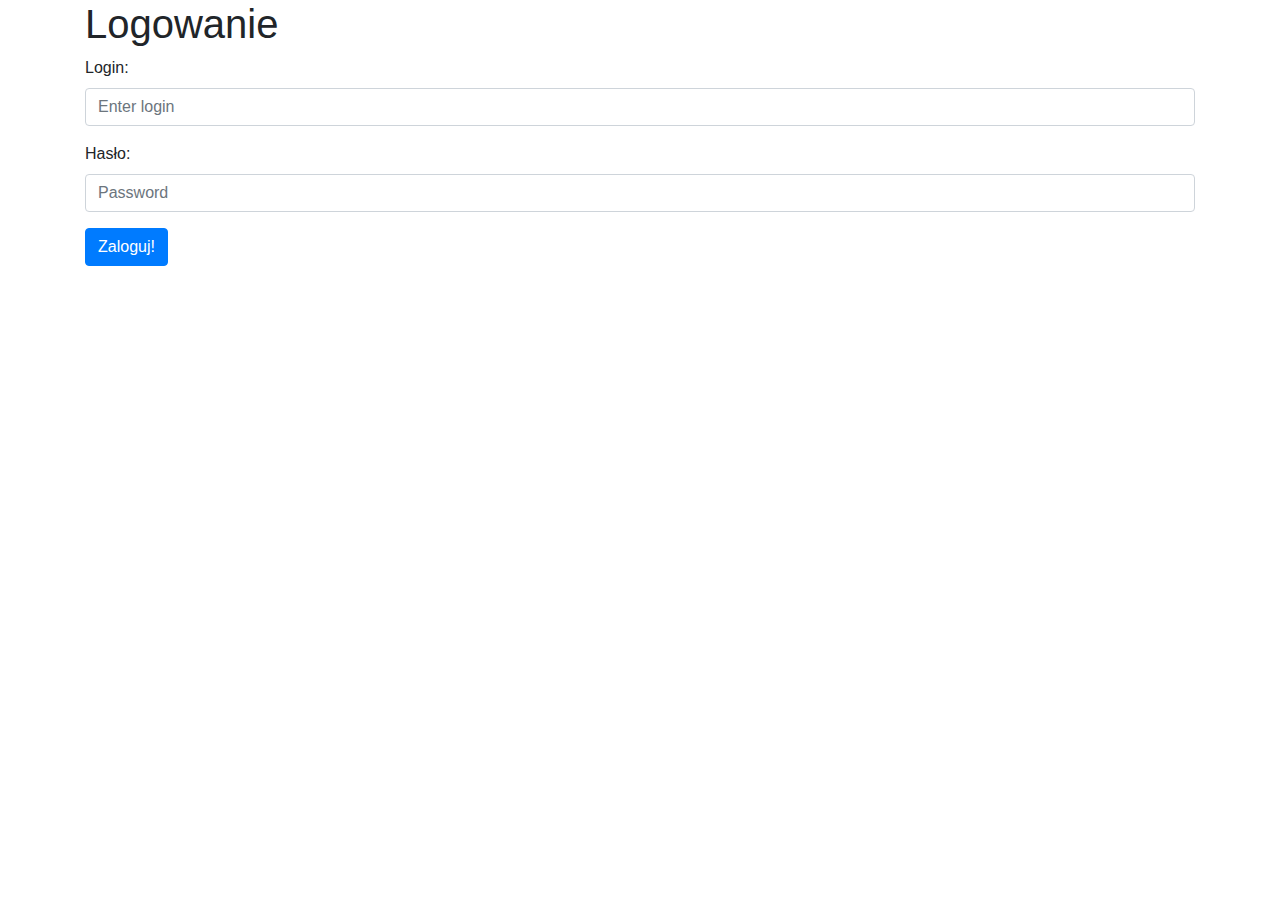
<file: index.html>
<!doctype html>
<html lang="pl">

<head>
    <!-- Required meta tags -->
    <meta charset="utf-8">
    <meta name="viewport" content="width=device-width, initial-scale=1, shrink-to-fit=no">

    <!-- Bootstrap CSS -->
    <link rel="stylesheet" href="https://stackpath.bootstrapcdn.com/bootstrap/4.3.1/css/bootstrap.min.css"
        integrity="sha384-ggOyR0iXCbMQv3Xipma34MD+dH/1fQ784/j6cY/iJTQUOhcWr7x9JvoRxT2MZw1T" crossorigin="anonymous">

    <title>Agrosoft - logowanie!</title>
</head>

<body>
    <div class="container">
        <h1>Logowanie</h1>
        <form>
            <div class="form-group">
                <label for="login">Login:</label>
                <input type="login" class="form-control" id="login" placeholder="Enter login">
            </div>
            <div class="form-group">
                <label for="password">Hasło:</label>
                <input type="password" class="form-control" id="password" placeholder="Password">
            </div>
            <button id='loginbtn' onclick='zaloguj();' type="button" class="btn btn-primary">Zaloguj!</button>
        </form>

    </div>

    <!-- Optional JavaScript -->
    <!-- jQuery first, then Popper.js, then Bootstrap JS -->
    <script src="https://code.jquery.com/jquery-3.4.1.min.js"
        integrity="sha256-CSXorXvZcTkaix6Yvo6HppcZGetbYMGWSFlBw8HfCJo=" crossorigin="anonymous"></script>
    <script src="https://cdnjs.cloudflare.com/ajax/libs/popper.js/1.14.7/umd/popper.min.js"
        integrity="sha384-UO2eT0CpHqdSJQ6hJty5KVphtPhzWj9WO1clHTMGa3JDZwrnQq4sF86dIHNDz0W1"
        crossorigin="anonymous"></script>
    <script src="https://stackpath.bootstrapcdn.com/bootstrap/4.3.1/js/bootstrap.min.js"
        integrity="sha384-JjSmVgyd0p3pXB1rRibZUAYoIIy6OrQ6VrjIEaFf/nJGzIxFDsf4x0xIM+B07jRM"
        crossorigin="anonymous"></script>
    <script src="script/index.js"></script>

</body>

</html>
</file>
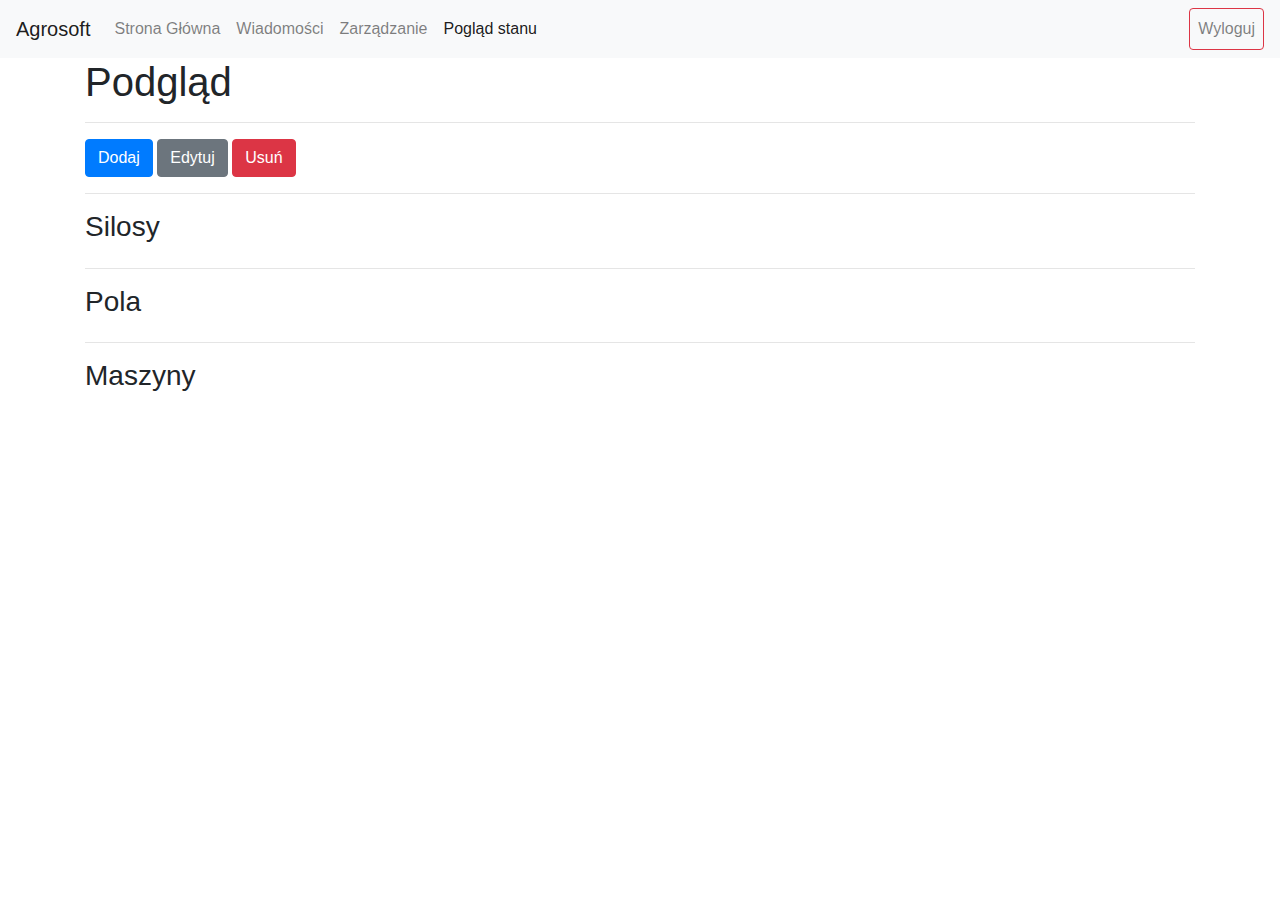
<file: Overview.html>
<!doctype html>
<html lang="pl">

<head>
    <!-- Required meta tags -->
    <meta charset="utf-8">
    <meta name="viewport" content="width=device-width, initial-scale=1, shrink-to-fit=no">

    <!-- Bootstrap CSS -->
    <link rel="stylesheet" href="https://stackpath.bootstrapcdn.com/bootstrap/4.3.1/css/bootstrap.min.css"
        integrity="sha384-ggOyR0iXCbMQv3Xipma34MD+dH/1fQ784/j6cY/iJTQUOhcWr7x9JvoRxT2MZw1T" crossorigin="anonymous">

    <title>Przegląd</title>
</head>

<body>
    <nav class="navbar navbar-expand-lg navbar-light bg-light">
        <a class="navbar-brand" href="#">Agrosoft</a>
        <button class="navbar-toggler" type="button" data-toggle="collapse" data-target="#navbarNavAltMarkup"
            aria-controls="navbarNavAltMarkup" aria-expanded="false" aria-label="Toggle navigation">
            <span class="navbar-toggler-icon"></span>
        </button>
        <div class="collapse navbar-collapse" id="navbarNavAltMarkup">
            <div class="navbar-nav">
                <a class="nav-item nav-link" href="main.html">Strona Główna</a>
                <a class="nav-item nav-link" href="Messages.html">Wiadomości</a>
                <a class="nav-item nav-link" href="Manage.html">Zarządzanie</a>
                <a class="nav-item nav-link active" href="Overview.html">Pogląd stanu<span
                        class="sr-only">(current)</span></a>
            </div>
            <div class="nav navbar-nav ml-auto">
                <a class="nav_item nav-link btn btn-outline-danger" href="index.html">Wyloguj</a>
            </div>
        </div>
    </nav>

    <div class="container">
        <h1>Podgląd</h1>
        <hr>
        <button id="addStructure" class="btn btn-primary">Dodaj</button>
        <button id="editStructure" class="btn btn-secondary">Edytuj</button>
        <button id="deleteStructure" class="btn btn-danger">Usuń</button>
        <hr>
        <h3>Silosy</h3>
        <ul id="silos" class="list-group">

        </ul>
        <hr>
        <h3>Pola</h3>
        <ul id="fields" class="list-group">

        </ul>
        <hr>
        <h3>Maszyny</h3>
        <ul id="machines" class="list-group">

        </ul>
    </div>


    <script src="https://code.jquery.com/jquery-3.4.1.min.js"
        integrity="sha256-CSXorXvZcTkaix6Yvo6HppcZGetbYMGWSFlBw8HfCJo=" crossorigin="anonymous"></script>
    <script src="https://cdnjs.cloudflare.com/ajax/libs/popper.js/1.14.7/umd/popper.min.js"
        integrity="sha384-UO2eT0CpHqdSJQ6hJty5KVphtPhzWj9WO1clHTMGa3JDZwrnQq4sF86dIHNDz0W1" crossorigin="anonymous">
        </script>
    <script src="https://stackpath.bootstrapcdn.com/bootstrap/4.3.1/js/bootstrap.min.js"
        integrity="sha384-JjSmVgyd0p3pXB1rRibZUAYoIIy6OrQ6VrjIEaFf/nJGzIxFDsf4x0xIM+B07jRM" crossorigin="anonymous">
        </script>
    <script type="text/javascript" src="script/Overview.js"></script>


</body>

</html>
</file>
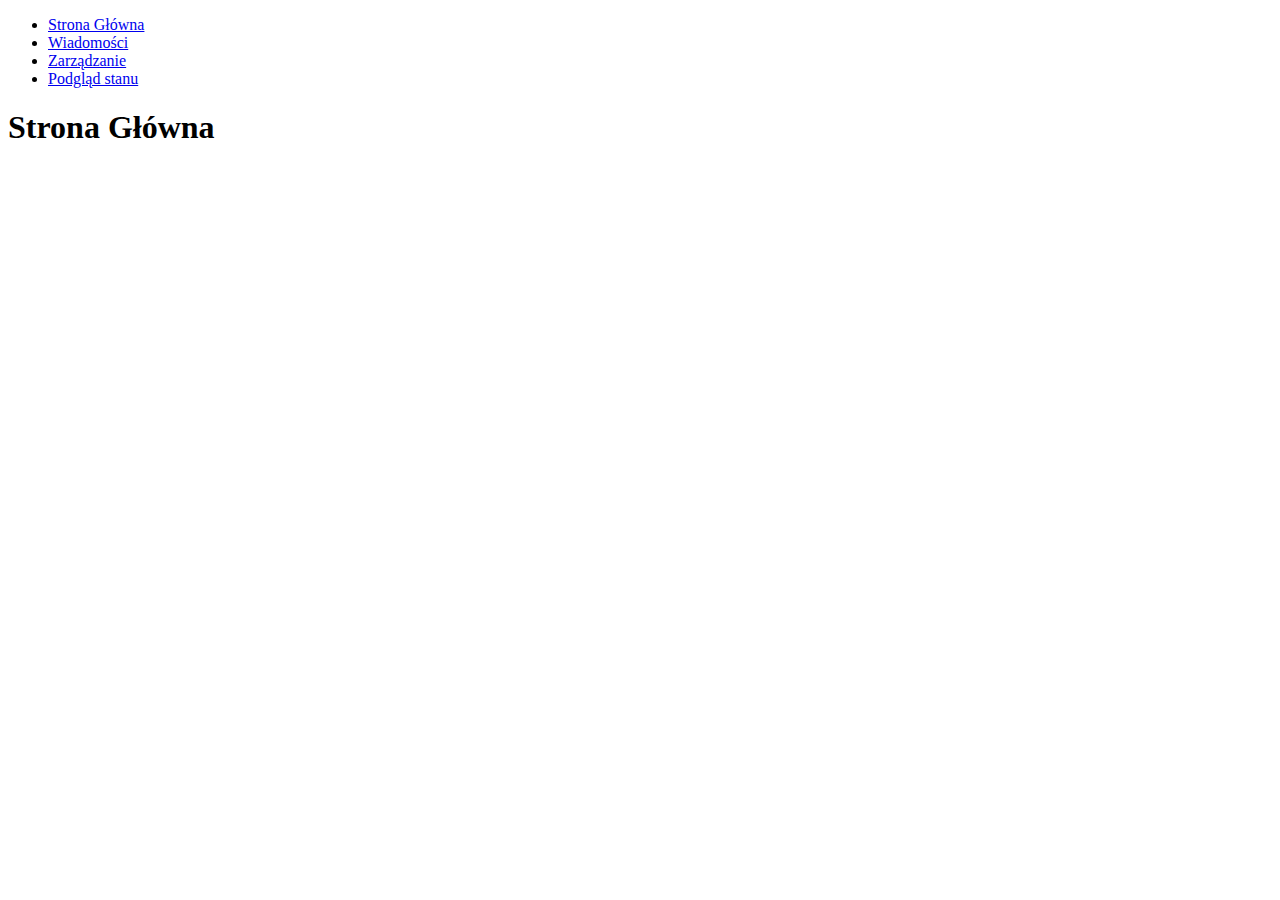
<file: agrosoft/main.html>
<!doctype html>
<html lang="pl">

<ul>
    <li><a class="active" href="main.html">Strona Główna</a></li>
    <li><a href="Messages.html">Wiadomości</a></li>
    <li><a href="Manage.html">Zarządzanie</a></li>
    <li><a href="Overview.html">Podgląd stanu</a></li>
</ul>

<body>
    <h1>Strona Główna</h1>
</body>
</file>
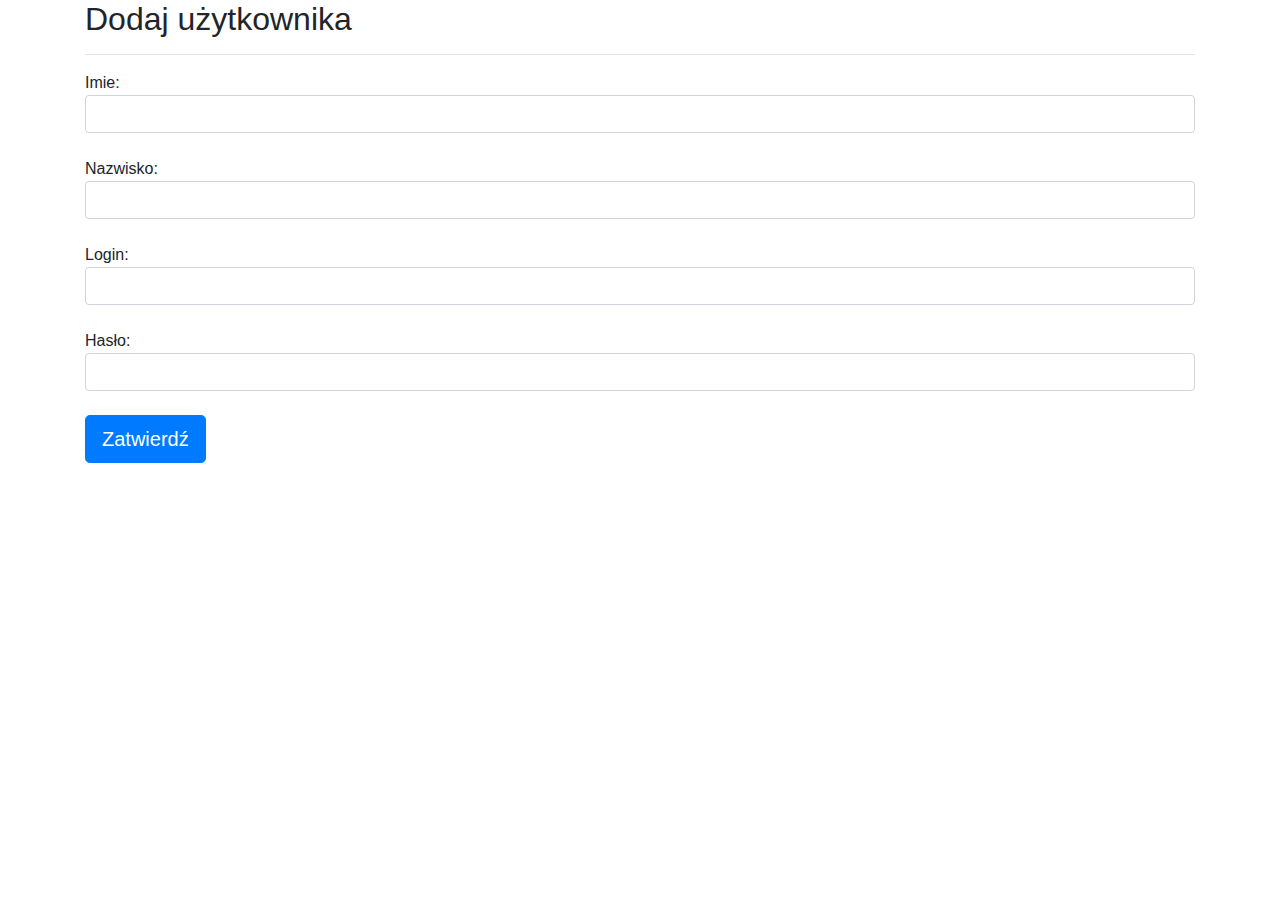
<file: Form/AddUser.html>
<!doctype html>
<html lang="pl">

<head>
    <!-- Required meta tags -->
    <meta charset="utf-8">
    <meta name="viewport" content="width=device-width, initial-scale=1, shrink-to-fit=no">

    <!-- Bootstrap CSS -->
    <link rel="stylesheet" href="https://stackpath.bootstrapcdn.com/bootstrap/4.3.1/css/bootstrap.min.css"
        integrity="sha384-ggOyR0iXCbMQv3Xipma34MD+dH/1fQ784/j6cY/iJTQUOhcWr7x9JvoRxT2MZw1T" crossorigin="anonymous">

    <title>Edytuj użytkownika</title>
</head>

<body>
    <div class="container">
        <h2>Dodaj użytkownika</h2>
        <hr>
        <div class="form-group">
            <form>
                Imie:<br>
                <input type="text" id="firstname" value="" class="form-control">
                <br>
                Nazwisko:<br>
                <input type="text" id="lastname" value="" class="form-control">
                <br>
                Login:<br>
                <input type="text" id="username" value="" class="form-control">
                <br>
                Hasło:<br>
                <input type="password" id="password" value="" class="form-control">
                <br>
                <input id="submit" type="button" value="Zatwierdź" onclick="submit()" class="btn btn-primary btn-lg">
            </form>
        </div>
    </div>

    <!-- Optional JavaScript -->
    <!-- jQuery first, then Popper.js, then Bootstrap JS -->
    <script src="https://code.jquery.com/jquery-3.4.1.min.js"
        integrity="sha256-CSXorXvZcTkaix6Yvo6HppcZGetbYMGWSFlBw8HfCJo=" crossorigin="anonymous"></script>
    <script src="https://cdnjs.cloudflare.com/ajax/libs/popper.js/1.14.7/umd/popper.min.js"
        integrity="sha384-UO2eT0CpHqdSJQ6hJty5KVphtPhzWj9WO1clHTMGa3JDZwrnQq4sF86dIHNDz0W1"
        crossorigin="anonymous"></script>
    <script src="https://stackpath.bootstrapcdn.com/bootstrap/4.3.1/js/bootstrap.min.js"
        integrity="sha384-JjSmVgyd0p3pXB1rRibZUAYoIIy6OrQ6VrjIEaFf/nJGzIxFDsf4x0xIM+B07jRM"
        crossorigin="anonymous"></script>
    <script src="../script/AddUser.js"></script>
</body>

</html>
</file>
